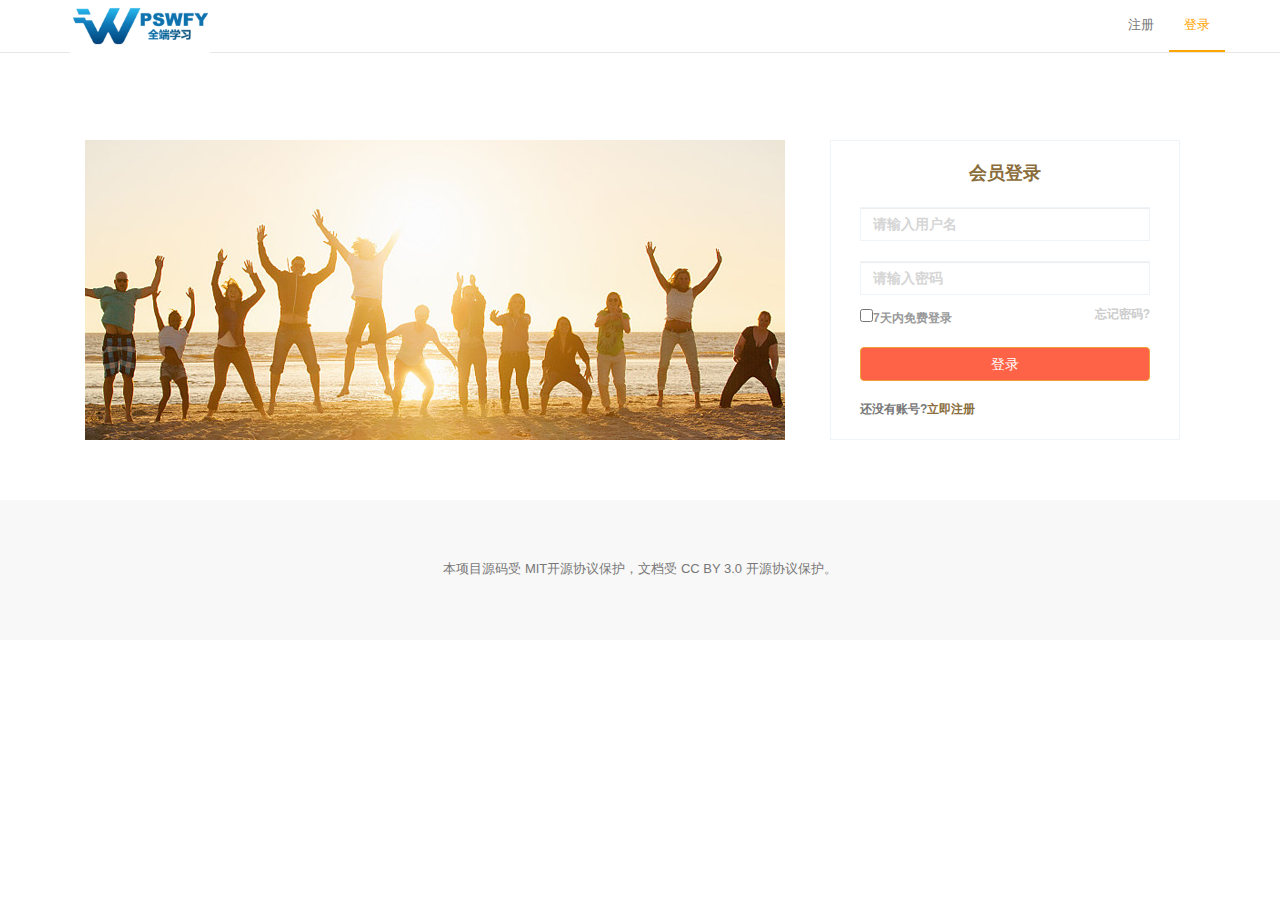
<file: login.html>
<!DOCTYPE html>
<html lang="en">
<head>
    <meta charset="UTF-8">
    <meta charset="utf-8">
    <meta http-equiv="X-UA-Compatible" content="IE=edge">
    <meta name="viewport" content="width=device-width, initial-scale=1">
    <link rel="stylesheet" href="static/bootstrap/bootstrap.css">
    <link rel="stylesheet" href="static/css/index.css">
    <script src="static/bootstrap/jquery.min.js"></script>
    <script src="static/bootstrap/bootstrap.js"></script>
    <script src="static/bootstrap/holder.min.js"></script>
    <script src="static/js/index.js"></script>
    <link rel="stylesheet icon" href="static/images/index.png" type="image/x-icon">
    <link rel="stylesheet" href="http://at.alicdn.com/t/font_652100_nexmbuzxcs4te29.css">
    <title>登录</title>
</head>
<body>
<div id="register_head">
    <div class="row">
        <nav class="navbar navbar-default navbar-fixed-top navbar-qb" style="background: white">
            <div class="container" style="background: white">
                <div class="navbar-header">
                    <button type="button" class="navbar-toggle collapsed" data-toggle="collapse" data-target="#qd_nav" aria-expanded="false">
                        <span class="sr-only">Toggle navigation</span>
                        <span class="icon-bar"></span>
                        <span class="icon-bar"></span>
                        <span class="icon-bar"></span>
                    </button>
                    <a class="navbar-brand" href="index.html">
                        <img  src="static/images/pswfy.png" style="height:70px;margin-top: -24px;" alt="">
                    </a>
                </div>
                <div class="collapse navbar-collapse" id="qd_nav">
                    <ul class="nav navbar-nav navbar-right hidden-sm hidden-xs">
                        <li class="dropdown" style="border-bottom: 2px solid orange;">
                            <a href="login.html"  role="button" aria-haspopup="true" aria-expanded="false" style="color:orange">登录</a>
                        </li>
                    </ul>
                    <ul class="nav navbar-nav navbar-right hidden-sm hidden-xs">
                        <li class="dropdown">
                            <a href="register.html"  role="button" aria-haspopup="true" aria-expanded="false">注册</a>
                        </li>
                    </ul>
                </div><!-- /.navbar-collapse -->
            </div><!-- /.container-fluid -->
        </nav>
    </div>
</div>
<div id="register_content" style="margin-top: 140px;">
    <div class="container">
        <div class="col-md-8 hidden-ms hidden-xs">
            <img src="static/images/engister.jpg" alt="" class="text-center">
        </div>
        <div class="col-md-4 col-xs-12 col-sm-12">
            <div class="row" style="width:100%;height:300px;border:1px solid #eef4f7;font-weight: bold">
                <p style="font-size: 18px;font-family:微软雅黑;margin-top: 20px;" class="text-warning text-center">会员登录</p>
                <form action="" class="form-horizontal ng-pristine ng-valid">
                    <div class="input-group col-md-10 " style="margin: 20px auto" >
                        <input type="text" class="form-control" placeholder="请输入用户名" style="border: 1px solid #eef4f7">
                    </div>
                    <div class="input-group col-md-10 " style="margin: 20px auto" >
                        <input type="text" class="form-control" placeholder="请输入密码" style="border: 1px solid #eef4f7">
                    </div>
                </form>
                <div  class="input-group col-md-10 " style="margin: 30px auto">
                    <div class="row" style="margin: -20px 0 20px 0">
                        <div class="pull-left">
                            <input type="checkbox"><span style="color:#999999;font-size: 12px;">7天内免费登录</span>
                        </div>
                        <div class="pull-right">
                            <a href="#" style="color:#cccccc;font-size: 12px;">忘记密码?</a>
                        </div>
                    </div>
                    <button style="width:100%;background: tomato;" class="btn btn-warning">登录</button>
                    <p style="margin-top: 20px; font-size: 12px;" class="text-muted">还没有账号?<a href="register.html" class="text-warning">立即注册</a></p>
                </div>

            </div>
        </div>
    </div>
</div>
<div id="register_footer" style="width:100%;height:140px;background: #f9f8f8;margin-top: 60px;">
    <p class="text-muted text-center" style="padding-top:60px;">本项目源码受 MIT开源协议保护，文档受 CC BY 3.0 开源协议保护。</p>
</div>
</body>
</html>
</file>
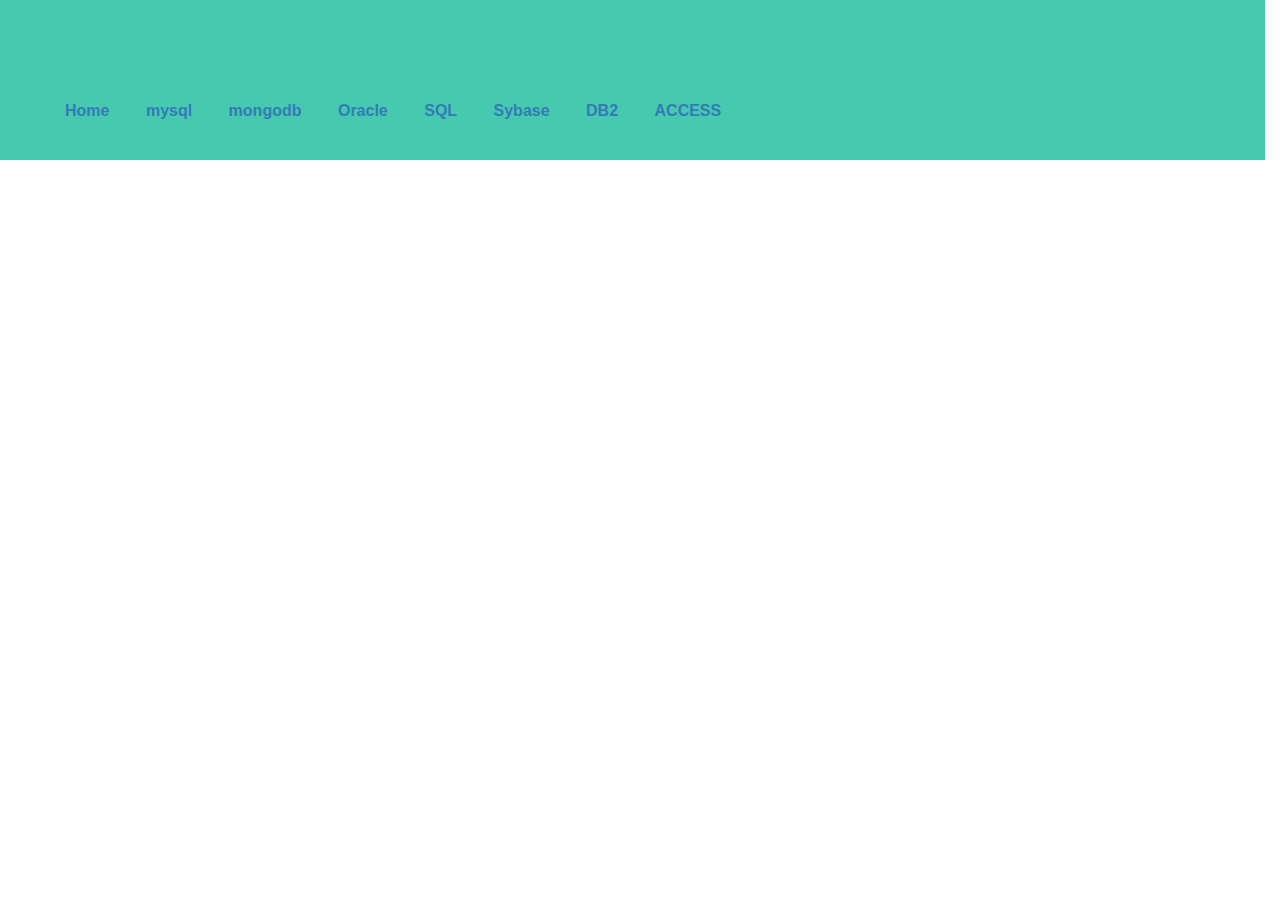
<file: mongodb.html>
<!DOCTYPE html>
<html lang="en">
<head>
    <meta charset="UTF-8">
    <meta http-equiv="X-UA-Compatible" content="IE=edge">
    <meta name="viewport" content="width=device-width, initial-scale=1">
    <link rel="stylesheet" href="static/bootstrap/bootstrap.css">
    <link rel="stylesheet" href="static/css/index.css">
    <link rel="stylesheet" href="css/momgodb.css">
    <link rel="stylesheet" href="static/css/ShadowCss.css">
    <script src="static/bootstrap/jquery.min.js"></script>
    <script src="static/bootstrap/bootstrap.js"></script>
    <script src="static/bootstrap/holder.min.js"></script>
    <script src="static/js/index.js"></script>
    <link rel="stylesheet icon" href="static/images/index.png" type="image/x-icon">
    <link rel="stylesheet" href="http://at.alicdn.com/t/font_652100_0hmi4nt9uy0j.css">
    <title>mongodb</title>
</head>
<body>
        <div class="row mongodb-nav">
            <ul class="list-unstyled mongodb-ul">
                <li>
                    <a href="#" class="tooltip-a tooltip-effect-1">Home
                        <span class="tooltip-content">
                         <i class="iconfont icon-home-copy iconfont-i" style="font-size: 16px;"></i>
                        </span>
                    </a>
                </li>
                <li>
                    <a href="#" class="tooltip-a tooltip-effect-2">mysql
                        <span class="tooltip-content">
                            <i class="iconfont icon-html5 iconfont-i" style="font-size: 16px;"></i>
                        </span>
                    </a>
                </li>
                <li>
                    <a href="#" class="tooltip-a tooltip-effect-3">mongodb
                        <span class="tooltip-content">
                            <i class="iconfont icon-socialcss3 iconfont-i" style="font-size: 16px;"></i>
                         </span>
                    </a>
                </li>
                <li>
                    <a href="#" class="tooltip-a tooltip-effect-4">Oracle
                        <span class="tooltip-content">
                            <i class="iconfont icon-socialjavascript iconfont-i" style="font-size: 16px;"></i>
                        </span>
                    </a>
                </li>
                <li>
                    <a href="#" class="tooltip-a tooltip-effect-5">SQL
                        <span class="tooltip-content">
                             <i class="iconfont icon-jquery iconfont-i" style="font-size: 16px;"></i>
                        </span>
                    </a>
                </li>
                <li>
                    <a href="#" class="tooltip-a tooltip-effect-5">Sybase
                        <span class="tooltip-content">
                             <i class="iconfont icon-jquery iconfont-i" style="font-size: 16px;"></i>
                        </span>
                    </a>
                </li>
                <li>
                    <a href="#" class="tooltip-a tooltip-effect-5">DB2
                        <span class="tooltip-content">
                             <i class="iconfont icon-jquery iconfont-i" style="font-size: 16px;"></i>
                        </span>
                    </a>
                </li>
                <li>
                    <a href="#" class="tooltip-a tooltip-effect-5">ACCESS
                        <span class="tooltip-content">
                             <i class="iconfont icon-jquery iconfont-i" style="font-size: 16px;"></i>
                        </span>
                    </a>
                </li>
            </ul>
        </div>
</body>
</html>
</file>
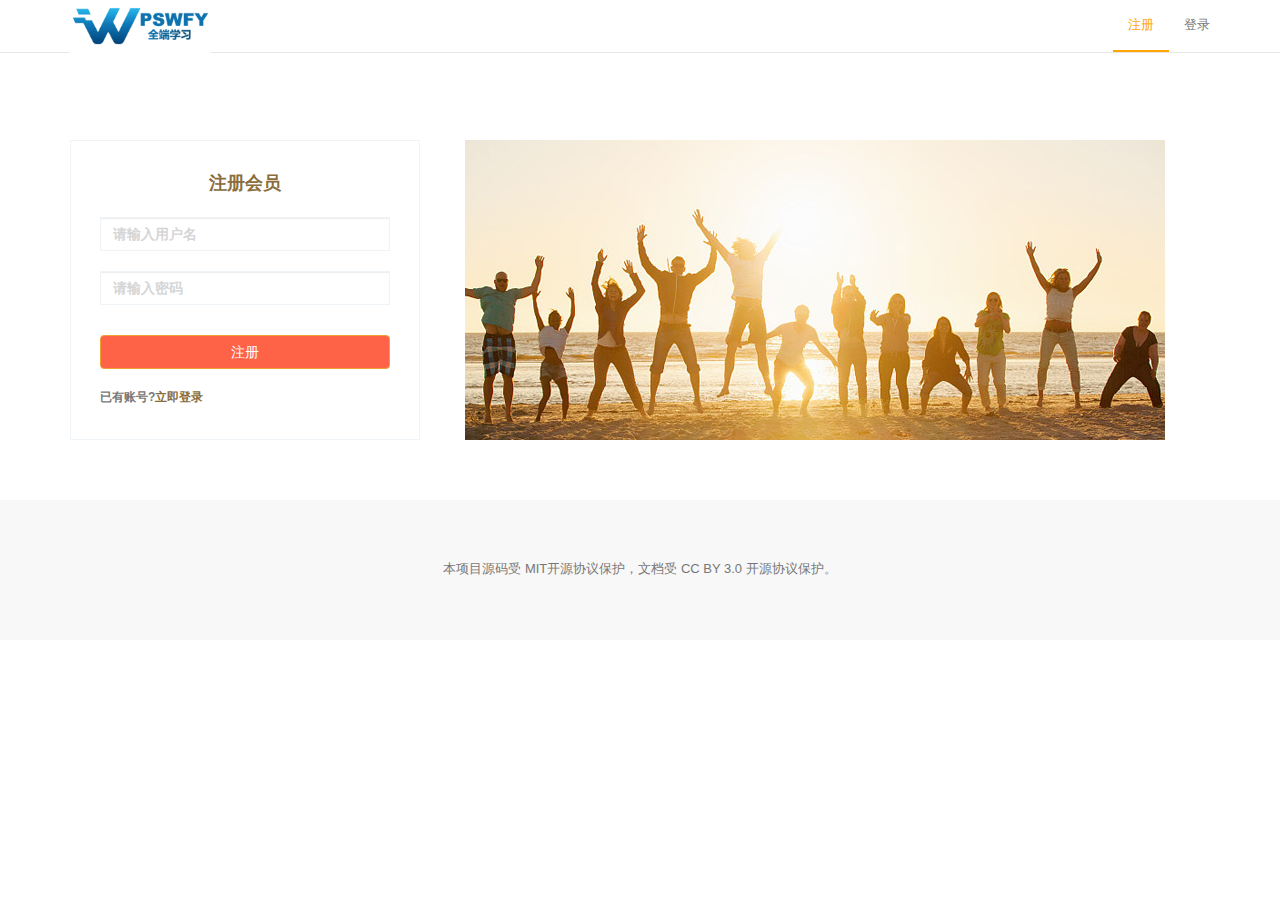
<file: register.html>
<!DOCTYPE html>
<html lang="en">
<head>
    <meta charset="UTF-8">
    <meta charset="utf-8">
    <meta http-equiv="X-UA-Compatible" content="IE=edge">
    <meta name="viewport" content="width=device-width, initial-scale=1">
    <link rel="stylesheet" href="static/bootstrap/bootstrap.css">
    <link rel="stylesheet" href="static/css/index.css">
    <script src="static/bootstrap/jquery.min.js"></script>
    <script src="static/bootstrap/bootstrap.js"></script>
    <script src="static/bootstrap/holder.min.js"></script>
    <script src="static/js/index.js"></script>
    <link rel="stylesheet icon" href="static/images/index.png" type="image/x-icon">
    <link rel="stylesheet" href="http://at.alicdn.com/t/font_652100_nexmbuzxcs4te29.css">
    <title>注册</title>
</head>
<body>
<div id="register_head">
    <div class="row">
        <nav class="navbar navbar-default navbar-fixed-top navbar-qb" style="background: white">
            <div class="container" style="background: white">
                <div class="navbar-header">
                    <button type="button" class="navbar-toggle collapsed" data-toggle="collapse" data-target="#qd_nav" aria-expanded="false">
                        <span class="sr-only">Toggle navigation</span>
                        <span class="icon-bar"></span>
                        <span class="icon-bar"></span>
                        <span class="icon-bar"></span>
                    </button>
                    <a class="navbar-brand" href="index.html">
                        <img  src="static/images/pswfy.png" style="height:70px;margin-top: -24px;" alt="">
                    </a>
                </div>
                <div class="collapse navbar-collapse" id="qd_nav">
                    <ul class="nav navbar-nav navbar-right hidden-sm hidden-xs">
                        <li class="dropdown">
                            <a href="login.html"  role="button" aria-haspopup="true" aria-expanded="false">登录</a>
                        </li>
                    </ul>
                    <ul class="nav navbar-nav navbar-right hidden-sm hidden-xs">
                        <li class="dropdown" style="border-bottom: 2px solid orange;">
                            <a href="register.html"  role="button" aria-haspopup="true" aria-expanded="false" style="color:orange">注册</a>
                        </li>
                    </ul>
                </div><!-- /.navbar-collapse -->
            </div><!-- /.container-fluid -->
        </nav>
    </div>
</div>
<div id="register_content" style="margin-top: 140px;">
    <div class="container">
        <div class="col-md-4 col-xs-12 col-sm-12">
            <div class="row" style="width:100%;height:300px;border:1px solid #eef4f7;font-weight: bold">
                <p style="font-size: 18px;font-family:微软雅黑;margin-top: 30px;" class="text-warning text-center">注册会员</p>
                <form action="" class="form-horizontal ng-pristine ng-valid">
                    <div class="input-group col-md-10 " style="margin: 20px auto" >
                        <input type="text" class="form-control" placeholder="请输入用户名" style="border: 1px solid #eef4f7">
                    </div>
                    <div class="input-group col-md-10 " style="margin: 20px auto" >
                        <input type="text" class="form-control" placeholder="请输入密码" style="border: 1px solid #eef4f7">
                    </div>
                </form>
                <div  class="input-group col-md-10 " style="margin: 30px auto">
                    <button style="width:100%;background: tomato;" class="btn btn-warning">注册</button>
                    <p style="margin-top: 20px; font-size: 12px;" class="text-muted">已有账号?<a href="login.html" class="text-warning">立即登录</a></p>
                </div>

            </div>
        </div>
        <div class="col-md-8 hidden-ms hidden-xs">
            <img src="static/images/engister.jpg" alt="" class="text-center">
        </div>
    </div>
</div>
<div id="register_footer" style="width:100%;height:140px;background: #f9f8f8;margin-top: 60px;">
    <p class="text-muted text-center" style="padding-top:60px;">本项目源码受 MIT开源协议保护，文档受 CC BY 3.0 开源协议保护。</p>
</div>
</body>
</html>
</file>
<file: static/css/index.css>
/*-----------------------------------------全局-----------------------------------------*/
body{
    font-size: 13px;
    font-family:"Helvetica Neue",Helvetica,Arial,sans-serif;
    color:#000000;
}
input::-webkit-input-placeholder{
    color:#eef4f7;font-size:14px;
}
input:-moz-placeholder {
    color:#eef4f7;font-size:14px;
}
input::-moz-placeholder {
    color:#eef4f7;font-size:14px;
}

input:-ms-input-placeholder {
    color:#eef4f7;font-size:14px;
}
:-moz-placeholder {
    color: #000; opacity:0.4;
}

::-moz-placeholder {
    color: #000;opacity:0.4;
}

input:-ms-input-placeholder{
    color: #000;opacity:0.4;
}

input::-webkit-input-placeholder{
    color: #000;opacity:0.4;
}
/*-----------------------------------------头部-----------------------------------------*/
#qd_header{

}
#qd_header .top-bar{
    height:30px;
    background: #eeeeee;
    line-height:29px;
}
#qd_header .top-bar .top-bat-1{

}
#qd_header .top-bar .top-bat-1 a{
    text-decoration:none;
    position: relative;
}
#qd_header .top-bar .top-bat-1 a img{
    display: none;
    position: absolute;
    margin-top: -2px;
    z-index: 9999;
}
#qd_header .top-bar .top-bat-1 a:hover img{
    display: block;
}
.title-top{
    font-size: 12px;
}

/*-----------------------------------------nav-----------------------------------------*/
#qd_header .navbar-qb{
    background: #ffffff;
    height:70px;
    margin-bottom: 0;
}
#qd_header .navbar-qb .navbar-brand{
    padding: 24px 20px;
}

#qd_header .navbar-qb li a{
    height:70px;
    line-height: 36px;
}
#qd_header .navbar-qb li.active a,#qd_header .navbar-qb li a:hover{
    background-color: transparent;
    border-bottom: 2px solid orange;
}
#qd_header .navbar-qb .navbar-toggle{
    margin-top:20px;
}
#main li a{
    height:20px;
    line-height: 10px;
}
/*-----------------------------------------轮播-----------------------------------------*/

/*-----------------------------------------关于-----------------------------------------*/
.xingxing{
    padding:2px 2px 10px 2px;
    display: inline-flex;
    justify-content: center;
    align-content: center;
}

#qd_about{
    padding: 20px 0;
}
#qd_about .row p{
    line-height: 24px;
    font-size: 15px;
}
/*-----------------------------------------前后数据库-----------------------------------------*/
#qd_product{
   /* background: #f0f0f0;*/
  /* background: #f0f0f0;*/
    padding:30px 0;
}
#qd_product .nav{
    font-size: 15px;
}
#qd_product a{
    color:#999;
}
#qd_product .nav li.active a{
    border:none;
    background-color: transparent;
    border-bottom: 2px solid #0AB4F7;
    color:#0AB4F7;
}
#qd_one_2{
    background: transparent;
}
#qd_one_2 li{
    background:#f0f0f0;
}
#qd_one_2 a{
    font-size: 16px;
    background: transparent;
    color: #8a6d3b;
}
/*-----------------------------------------语言排行-----------------------------------------*/
#qd_hot ul li{
    display:block;
    height:40px;
    line-height: 40px;
}
#qd_hot .list-li{
    height:24px;
    width:100%;
}
#qd_hot .list-li .col-md-3 span{
    display: inline-block;
    width:24px;
    height:24px;
    color: #ffffff;
    line-height: 24px;
    text-align: center;
}
/*-----------------------------------------友情链接-----------------------------------------*/
#qd_link li{
    display: inline-block;
}
/*-----------------------------------------footer-----------------------------------------*/
#qd_footer ul li{
    display: inline-block;
    margin: 0 10px;
}
#qd_footer ul li a{
    color: #ffffff;
}

/*-----------------------------------------注册也面header-----------------------------------------*/
</file>
<file: css/momgodb.css>
@charset "UTF-8";
/*过渡动画*/
/*缩放*/
/*中心点*/
/*透明度*/
/*CSS3 径向渐变*/
/*屏幕旋转字体大小不不变*/
/*字体设置*/
/*默认样式移除*/
/*伪类*/
html {
  -webkit-text-size-adjust: none;
  -moz-text-size-adjust: none;
  -ms-text-size-adjust: none;
  -o-text-size-adjust: none;
  text-size-adjust: none; }

a.link, a:visited, a:focus {
  text-decoration: none;
  outline: none; }

.mongodb-nav {
  width: 100%;
  height: 160px;
  background: #47c9af;
  color: #74777b;
  font-weight: 700;
  font-size: 16px;
  font-family: "Arial","Arial","Helvetica","Microsoft YaHei","SimHei","SimSun"; }
  .mongodb-nav a.link, .mongodb-nav a:visited, .mongodb-nav a:focus {
    text-decoration: none;
    outline: none; }
  .mongodb-nav *, .mongodb-nav *:after, .mongodb-nav *:before {
    -webkit-box-sizing: border-box;
    -ms-box-sizing: border-box;
    -o-box-sizing: border-box;
    -moz-box-sizing: border-box;
    box-sizing: border-box; }
  .mongodb-nav *:after, .mongodb-nav *:before {
    display: block;
    content: ""; }
  .mongodb-nav *:after {
    clear: both; }

.mongodb-ul {
  height: 100%;
  display: block;
  width: 90%;
  margin: 0 auto; }

.mongodb-ul li {
  display: inline-block;
  margin: 0 1em;
  text-align: left;
  margin-top: 100px; }

/*# sourceMappingURL=momgodb.css.map */
</file>
<file: static/css/ShadowCss.css>
.shadow-html{

}
</file>
